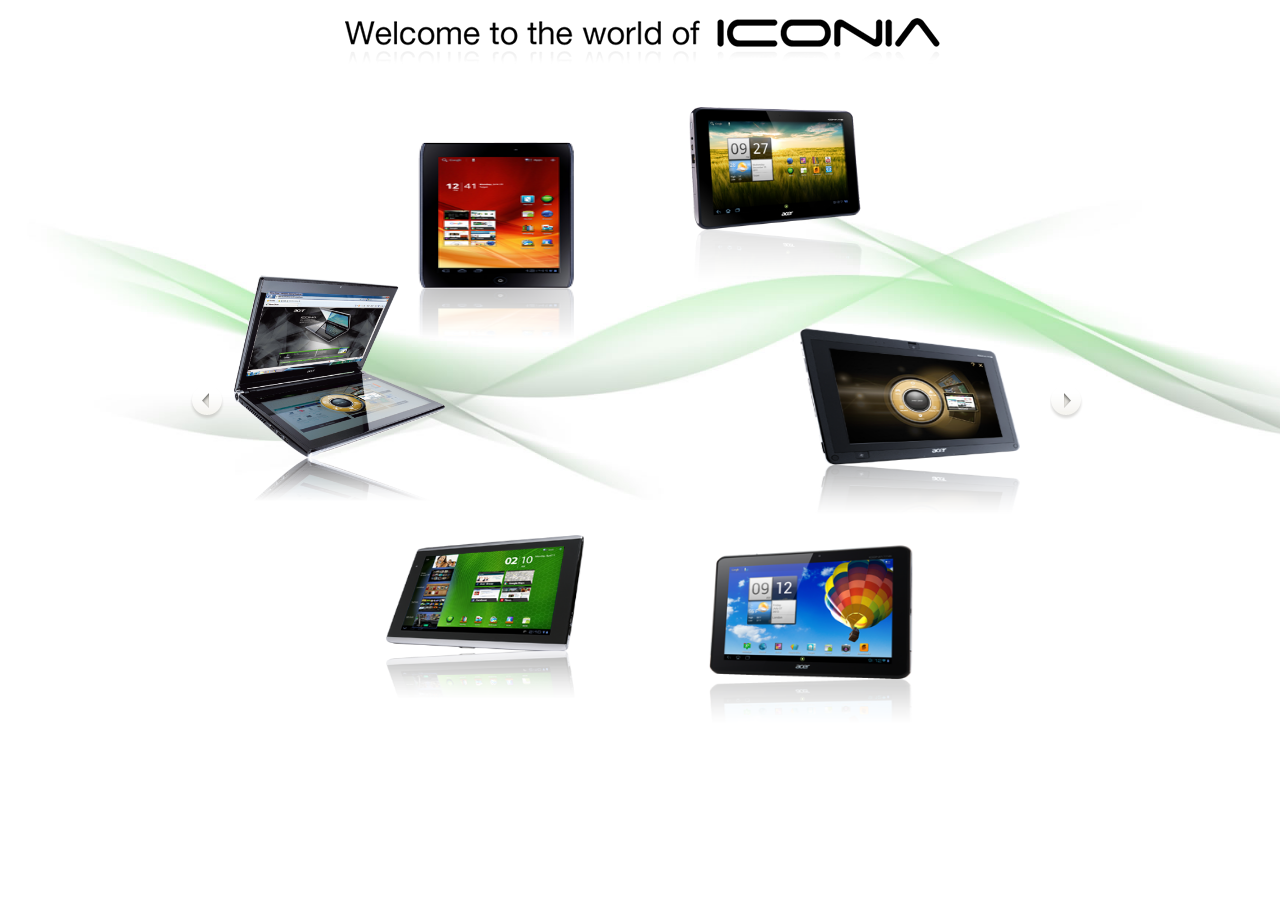
<file: CCTV/demo2.html>
<!DOCTYPE HTML>
<html lang="en-US">
<head>
	<meta charset="UTF-8">
	<title>Cue Slider Demo 1</title>
	<link rel="stylesheet" type="text/css" href="style.css">
    <script type="text/javascript" src="scripts/zepto.js"></script>
	<script type="text/javascript" src="cueslider.js"></script>
</head>
<body>
	<div class="welcom"></div>
	<div class="banner">
		<ul>
            <li style="left: -255px; top: 5px; opacity: 0; width: 236px; height: 253px;"><img src="images/cueslider/iconia.png" width="90%" height="90%"/></li>
            <li style="left: 43px; top: 0px; width: 236px; height: 253px;"><img src="images/cueslider/iconia_tabA100.png" width="90%" height="90%"/></li>
            <li style="left: 175px; top: -200px; width: 290px; height: 310px;"><img src="images/cueslider/iconia_tabA200.png" width="90%" height="90%"/></li>
            <li style="left: 480px; top: -205px; width: 236px; height: 253px;"><img src="images/cueslider/iconia_tabA500.png" width="90%" height="90%"/></li>
            <li style="left: 196px; top: 220px; opacity: 1; width: 220px; height: 235px;"><img src="images/cueslider/iconia_tabA510.png" width="90%" height="90%"/></li>
            <li style="left: 500px; top: 210px; width: 270px; height: 295px;"><img src="images/cueslider/iconia_tabW500.png" width="90%" height="90%"/></li>
            <li style="left: 609px; top: 12px; width: 245px; height: 262px;"><img src="images/cueslider/iconia_tabA200.png" width="90%" height="90%"/></li>
            <li style="left: 915px; top: 5px; opacity: 0; width: 236px; height: 253px;"><img src="images/cueslider/iconia_tabW500.png" width="90%" height="90%"/></li>
        </ul>
        <div class="next"></div>
        <div class="back"></div>
	</div>
	<script type="text/javascript">
		$(function(){
			$('div.banner > ul li').cueslider({
				transitionProperty : 'left top opacity width height'.split(' ')
			});
		});
	</script>
</body>
</html>
</file>
<file: CCTV/style.css>
*{
	margin:0;
	padding:0;
	border:0;	
}
body{
	background : #FFF;
	color : #eee;

	background-image:url('images/gallery/2.jpg');
	background-repeat:no-repeat;
	background-size:cover;
}

div.welcom{
	background-image:url('images/cueslider/claim.png');
	width:750px;
	height:75px;
	margin:0 auto;
}

div.banner{
	position:relative;
	margin:200px auto 0;
	width:900px; 
	min-height:450px;
}
div.banner ul{
	margin-top:10px;	
}
div.banner ul li{
	display:block;
	position:absolute;
}

div.banner ul li div{
	width:100%;
	height:100%;
	cursor:pointer;
	
	background-repeat:no-repeat;
	background-size:85% 85%;
	-webkit-transition:all 0.5s;
}

div.banner ul li div:hover{
	-webkit-transform: scale(1.3,1.3);
	-moz-transform: scale(1.5,1.5);
	-ms-transform: scale(1.5,1.5);
	-o-transform: scale(1.5,1.5);
	transform: scale(1.3,1.3);
}

div.banner ul li div.img1{
	background-image:url('images/cueslider/iconia.png');
}

div.banner ul li div.img2{
	background-image:url("images/cueslider/iconia_tabA100.png");
}

div.banner ul li div.img3{
	background-image:url("images/cueslider/iconia_tabA200.png");
}

div.banner ul li div.img4{
	background-image:url("images/cueslider/iconia_tabA500.png");
}

div.banner ul li div.img5{
	background-image:url("images/cueslider/iconia_tabA510.png");
}

div.banner ul li div.img6{
	background-image:url("images/cueslider/iconia_tabW500.png");
}

div.banner ul li div.img7{
	background-image:url("images/cueslider/iconia_tabA200.png");
}

div.banner ul li div.img8{
	background-image:url("images/cueslider/iconia_tabW500.png");
}

div.banner .next{
	width:40px;
	height:40px;
	display:block;
	position:absolute;
	right:0;
	top:110px;
	background-image:url('images/cueslider/next.png');
	background-repeat:no-repeat;
}

div.banner .back{
	width:40px;
	height:40px;
	display:block;
	position:absolute;
	left:0;
	top:110px;
	background-image:url('images/cueslider/prev.png');
	background-repeat:no-repeat;
}

div.banner .ngallery{
	left: 150px !important;
	top: -48px !important;
	background-image:url(images/cueslider/gallery-nxt.png) !important;
}

div.banner .pgallery{
	left: 70px !important;
	top: 830px !important;
	background-image:url(images/cueslider/gallery-prv.png) !important;
}
</file>
